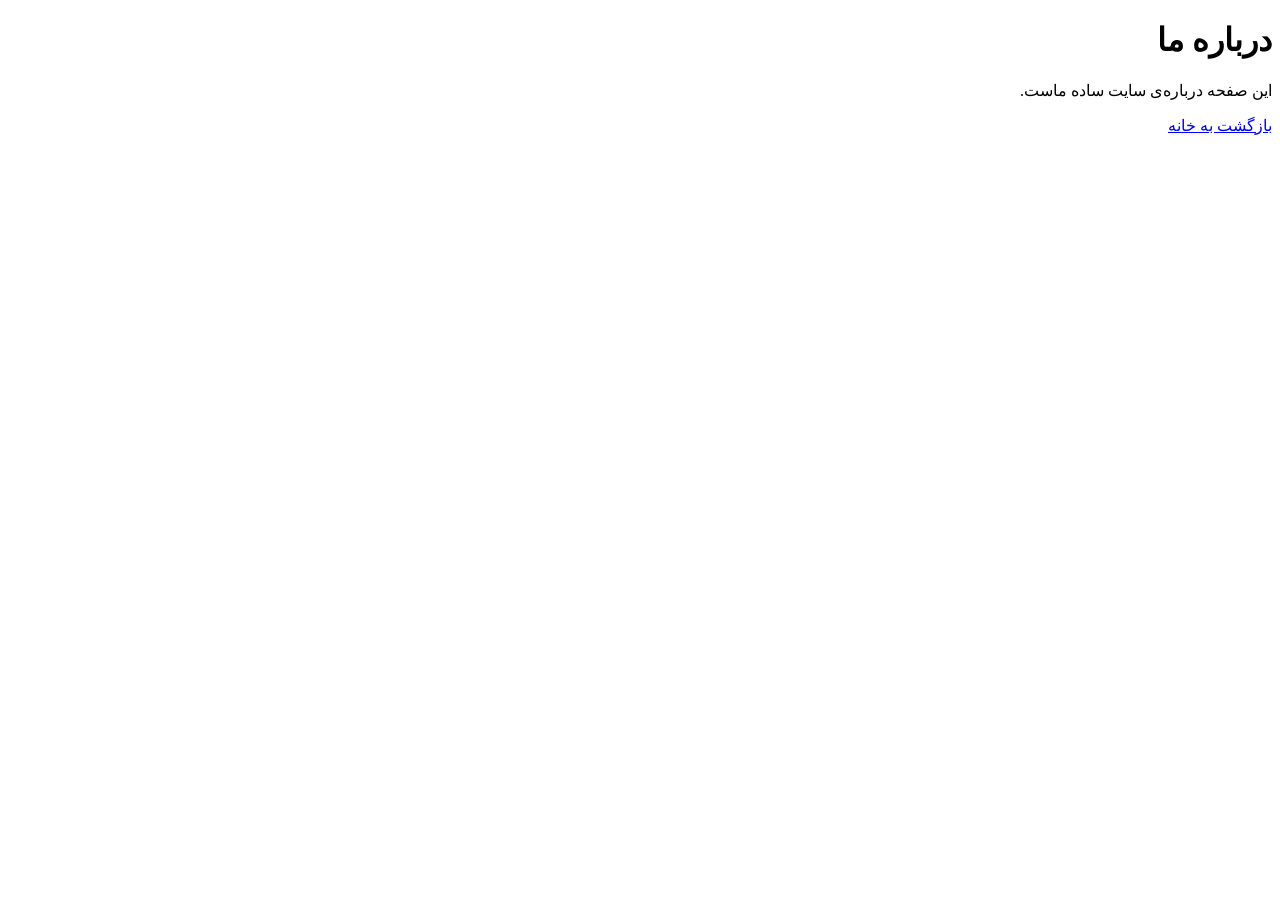
<file: my_site/templates/about.html>
<!DOCTYPE html>
<html lang="fa" dir="rtl">
<head>
    <meta charset="UTF-8">
    <title>درباره ما</title>
</head>
<body>
    <h1>درباره ما</h1>
    <p>این صفحه درباره‌ی سایت ساده ماست.</p>
    <a href="/">بازگشت به خانه</a>
</body>
</html>
</file>
